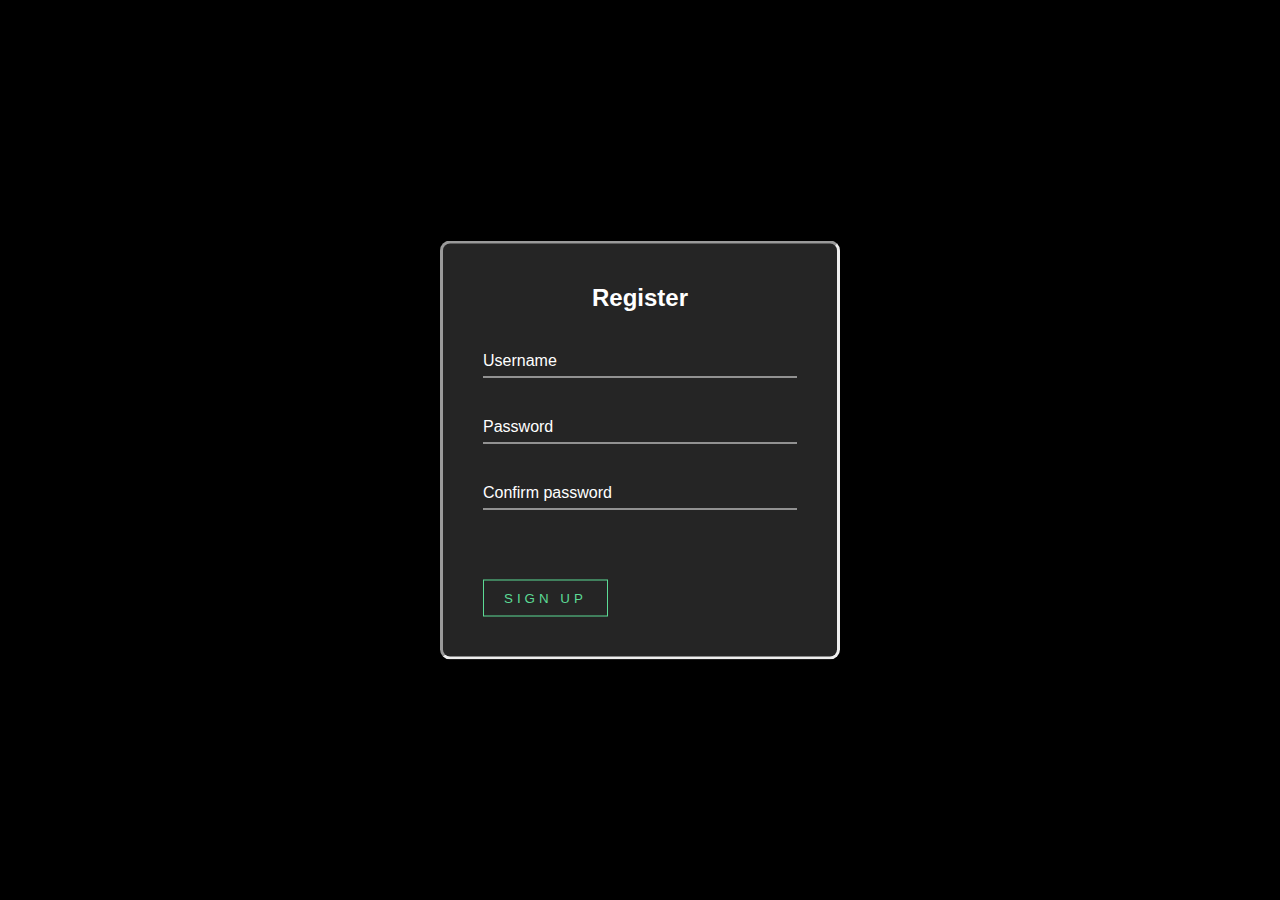
<file: index.html>
<!DOCTYPE html>
<html lang="en">
<head>
    <meta charset="UTF-8">
    <meta http-equiv="X-UA-Compatible" content="IE=edge">
    <meta name="viewport" content="width=device-width, initial-scale=1.0">
    <link rel="stylesheet" href="style.css">
    <title>Login Form</title>
</head>
<body>
    <div class="login-box">
        <h2>Register</h2>
        <form >
          <div class="user-box">
            <input type="text" name="" required="">
            <label>Username</label>
          </div>
          <div class="user-box">
            <input type="password" name="" required="">
            <label>Password</label>
          </div>
          <div class="user-box">
            <input type="password" name="" required="">
            <label>Confirm password</label>
          </div>
          <input id="a" type="submit" value="Sign Up">
        </form>
      </div>
      
</body>
</html>
</file>
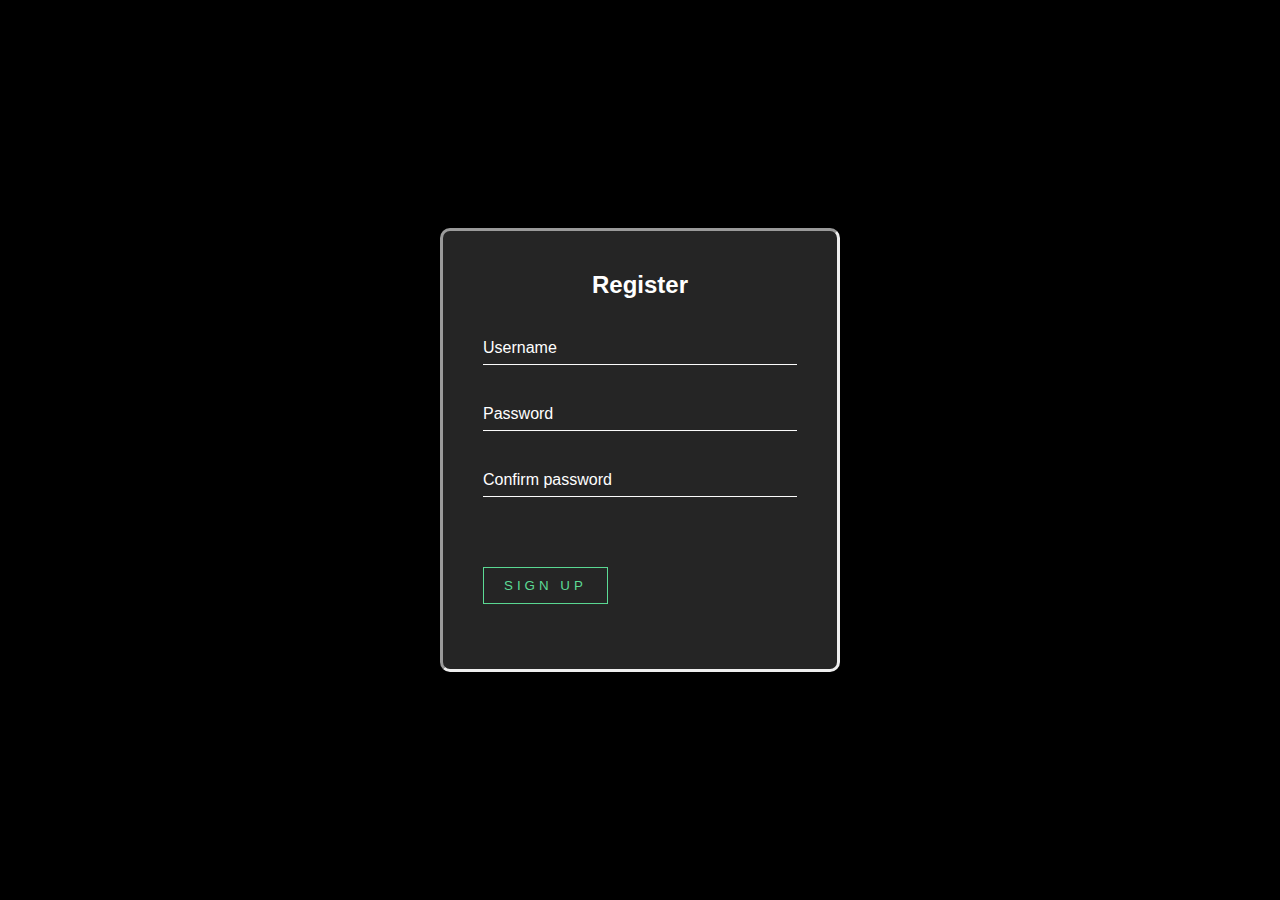
<file: SignUp/index.html>
<!DOCTYPE html>
<html lang="en">
<head>
    <meta charset="UTF-8">
    <meta http-equiv="X-UA-Compatible" content="IE=edge">
    <meta name="viewport" content="width=device-width, initial-scale=1.0">
    <link rel="stylesheet" href="style.css">
    <script defer src="./script.js"></script>
    <title>Login Form</title>
</head>
<body>
<div class="login-box">
    <h2>Register</h2>
    <form>
        <div class="user-box">
            <input id="username" type="text" name="username" required="">
            <label>Username</label>
        </div>
        <div class="user-box">
            <input id="password" type="password" name="password" required="">
            <label>Password</label>
        </div>
        <div class="user-box">
            <input id="confirm" type="password" name="confirm" required="">
            <label>Confirm password</label>
        </div>
        <input id="btn" type="submit" value="Sign Up">
    </form>
    <h6 id="result"></h6>
</div>



</body>
</html>
</file>
<file: style.css>
body {
  margin: 0;
  padding: 0;
  font-family: sans-serif;
  background: #000;
}

.login-box {
  position: absolute;
  top: 50%;
  left: 50%;
  width: 400px;
  padding: 40px;
  transform: translate(-50%, -50%);
  background: rgba(37, 37, 37);
  box-sizing: border-box;
  border-radius: 10px;
  border-style: inset;
}

.login-box h2 {
  margin: 0 0 30px;
  padding: 0;
  color: #fff;
  text-align: center;
}

.login-box .user-box {
  position: relative;
}

.login-box .user-box input {
  width: 100%;
  padding: 10px 0;
  color: #fff;
  margin-bottom: 30px;
  border: none;
  border-bottom: 1px solid #fff;
  outline: none;
  background: transparent;
}

.login-box .user-box label {
  position: absolute;
  top: 0;
  left: 0;
  padding: 10px 0;
  color: #fff;
  pointer-events: none;
  transition: .5s;
}

.login-box .user-box input:focus~label,
.login-box .user-box input:valid~label {
  top: -20px;
  left: 0;
  color: #5cdb95;
  font-size: 12px;
}

#a {
  position: relative;
  padding: 10px 20px;
  color: #5cdb95;
  background-color: transparent;
  text-transform: uppercase;
  transition: .5s;
  margin-top: 40px;
  letter-spacing: 4px;
  border: 1px solid #5cdb95;
}

#a:hover {
  background: #5cdb95;
  color: #000000;
  border-radius: 5px;
  box-shadow: 0 0 2px #5cdb95,
    0 0 12px #5cdb95
}

.login-box a span {
  position: absolute;
  display: block;
}
</file>
<file: SignUp/style.css>
body {
  margin: 0;
  padding: 0;
  font-family: sans-serif;
  background: #000000;
}

.login-box {
  position: absolute;
  top: 50%;
  left: 50%;
  width: 400px;
  padding: 40px;
  transform: translate(-50%, -50%);
  background: rgba(37, 37, 37);
  box-sizing: border-box;
  border-radius: 10px;
  border-style: inset;
}

.login-box h2 {
  margin: 0 0 30px;
  padding: 0;
  color: #fff;
  text-align: center;
}

.login-box .user-box {
  position: relative;
}

.login-box .user-box input {
  width: 100%;
  padding: 10px 0;
  color: #fff;
  margin-bottom: 30px;
  border: none;
  border-bottom: 1px solid #fff;
  outline: none;
  background: transparent;
}

.login-box .user-box label {
  position: absolute;
  top: 0;
  left: 0;
  padding: 10px 0;
  color: #fff;
  pointer-events: none;
  transition: .5s;
}

.login-box .user-box input:focus~label,
.login-box .user-box input:valid~label {
  top: -20px;
  left: 0;
  color: #5cdb95;
  font-size: 12px;
}

#btn {
  position: relative;
  padding: 10px 20px;
  color: #5cdb95;
  background-color: transparent;
  text-transform: uppercase;
  transition: .5s;
  margin-top: 40px;
  letter-spacing: 4px;
  border: 1px solid #5cdb95;
}

#btn:hover {
  background: #5cdb95;
  color: #000000;
  border-radius: 5px;
  box-shadow: 0 0 2px #5cdb95,
    0 0 12px #5cdb95
}

.login-box a span {
  position: absolute;
  display: block;
}
</file>
